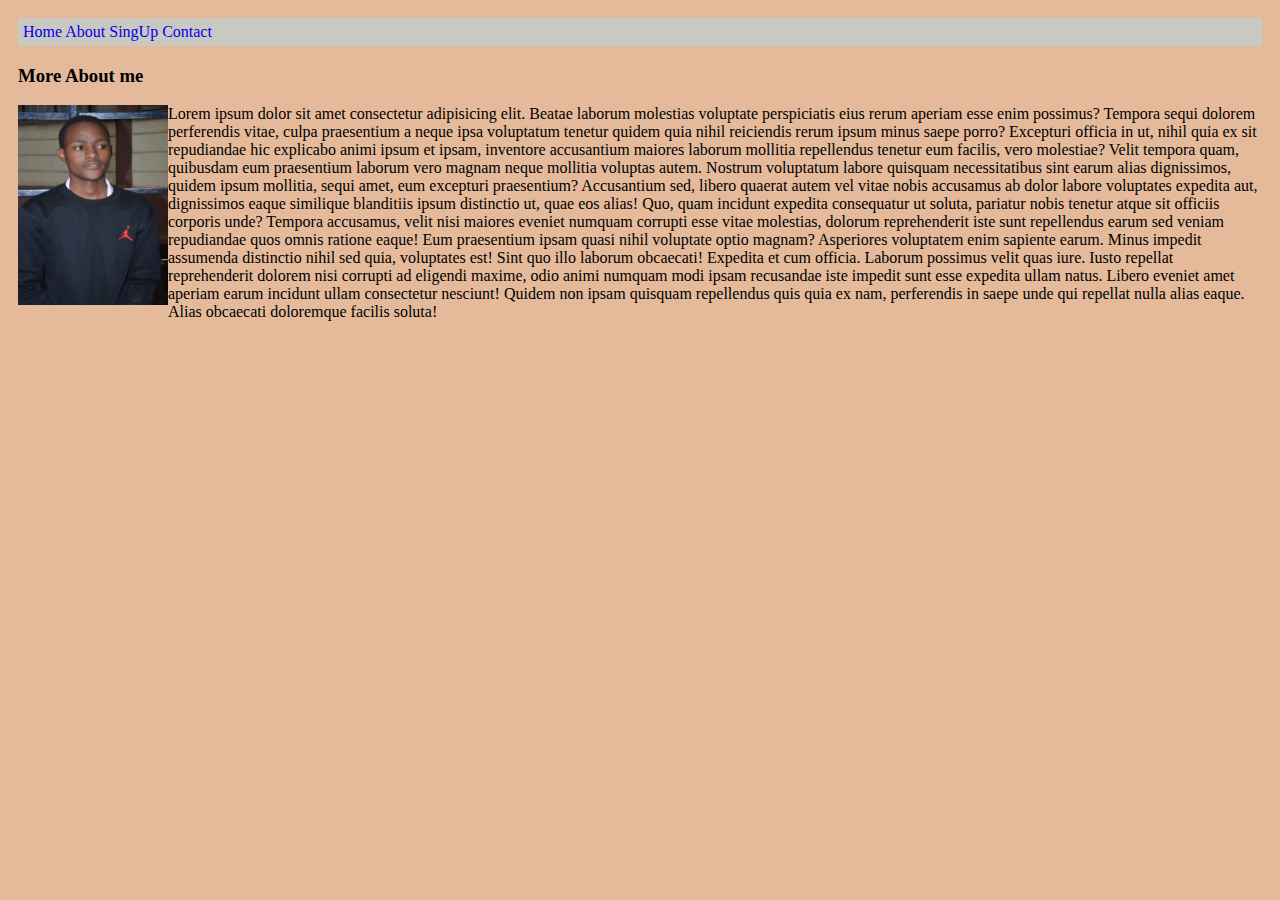
<file: about.html>
<!DOCTYPE html>
<html lang="en">
<head>
    <meta charset="UTF-8">
    <meta name="viewport" content="width=device-width, initial-scale=1.0">
    <title>About</title>
    <link rel="stylesheet" href="style.css">
    <link rel="stylesheet" href="about.css">
</head>
<body>
    <!-- header section -->
    <header>
        <nav>
            <a href="index.html">Home</a>
            <a href="./about.html">About</a>
            <a href="./singup.html">SingUp</a>
            <a href="./contact.html">Contact</a>
        </nav>
    </header>
    <!-- main section 1 -->
    <h3>More About me</h3>
    <div id="portfolio">
        <img src="./assets/DSC_4382.JPG" alt="my photo" width="400px">
        <p>Lorem ipsum dolor sit amet consectetur adipisicing elit. Beatae laborum molestias voluptate perspiciatis eius rerum aperiam esse enim possimus? Tempora sequi dolorem perferendis vitae, culpa praesentium a neque ipsa voluptatum tenetur quidem quia nihil reiciendis rerum ipsum minus saepe porro? Excepturi officia in ut, nihil quia ex sit repudiandae hic explicabo animi ipsum et ipsam, inventore accusantium maiores laborum mollitia repellendus tenetur eum facilis, vero molestiae? Velit tempora quam, quibusdam eum praesentium laborum vero magnam neque mollitia voluptas autem. Nostrum voluptatum labore quisquam necessitatibus sint earum alias dignissimos, quidem ipsum mollitia, sequi amet, eum excepturi praesentium? Accusantium sed, libero quaerat autem vel vitae nobis accusamus ab dolor labore voluptates expedita aut, dignissimos eaque similique blanditiis ipsum distinctio ut, quae eos alias! Quo, quam incidunt expedita consequatur ut soluta, pariatur nobis tenetur atque sit officiis corporis unde? Tempora accusamus, velit nisi maiores eveniet numquam corrupti esse vitae molestias, dolorum reprehenderit iste sunt repellendus earum sed veniam repudiandae quos omnis ratione eaque! Eum praesentium ipsam quasi nihil voluptate optio magnam? Asperiores voluptatem enim sapiente earum. Minus impedit assumenda distinctio nihil sed quia, voluptates est! Sint quo illo laborum obcaecati! Expedita et cum officia. Laborum possimus velit quas iure. Iusto repellat reprehenderit dolorem nisi corrupti ad eligendi maxime, odio animi numquam modi ipsam recusandae iste impedit sunt esse expedita ullam natus. Libero eveniet amet aperiam earum incidunt ullam consectetur nesciunt! Quidem non ipsam quisquam repellendus quis quia ex nam, perferendis in saepe unde qui repellat nulla alias eaque. Alias obcaecati doloremque facilis soluta!</p>
    </div>
</body>
</html>
</file>
<file: style.css>
body {
   background-color: rgba(218, 155, 110, 0.694); 
   padding: 10px;

}
/* navigation section */
nav {
   background-color: rgb(201, 201, 194);
   padding: 5px;

}
nav a{
   text-decoration: none;
}
/* section1 body */
video {
   border-radius: 10px;
}
#main {
   display: flex;
   justify-content: space-between;
   margin-top: 20px;
   margin-bottom: 30px;
   background-color: rgba(128, 218, 243, 0.575);
}
/* button section */
.btn {
   background-color: rgb(21, 161, 196);
   margin: 30px;
   font-size: 20px;
   padding: 10px;
   border-radius: 10px;
   color: white;
}
/* footer section */
footer {
   background-color: rgb(45, 45, 50);
   height: 200px;
}
</file>
<file: about.css>
#portfolio img{
    float: left;
    height: 200px;
    width: 150px;
}
</file>
